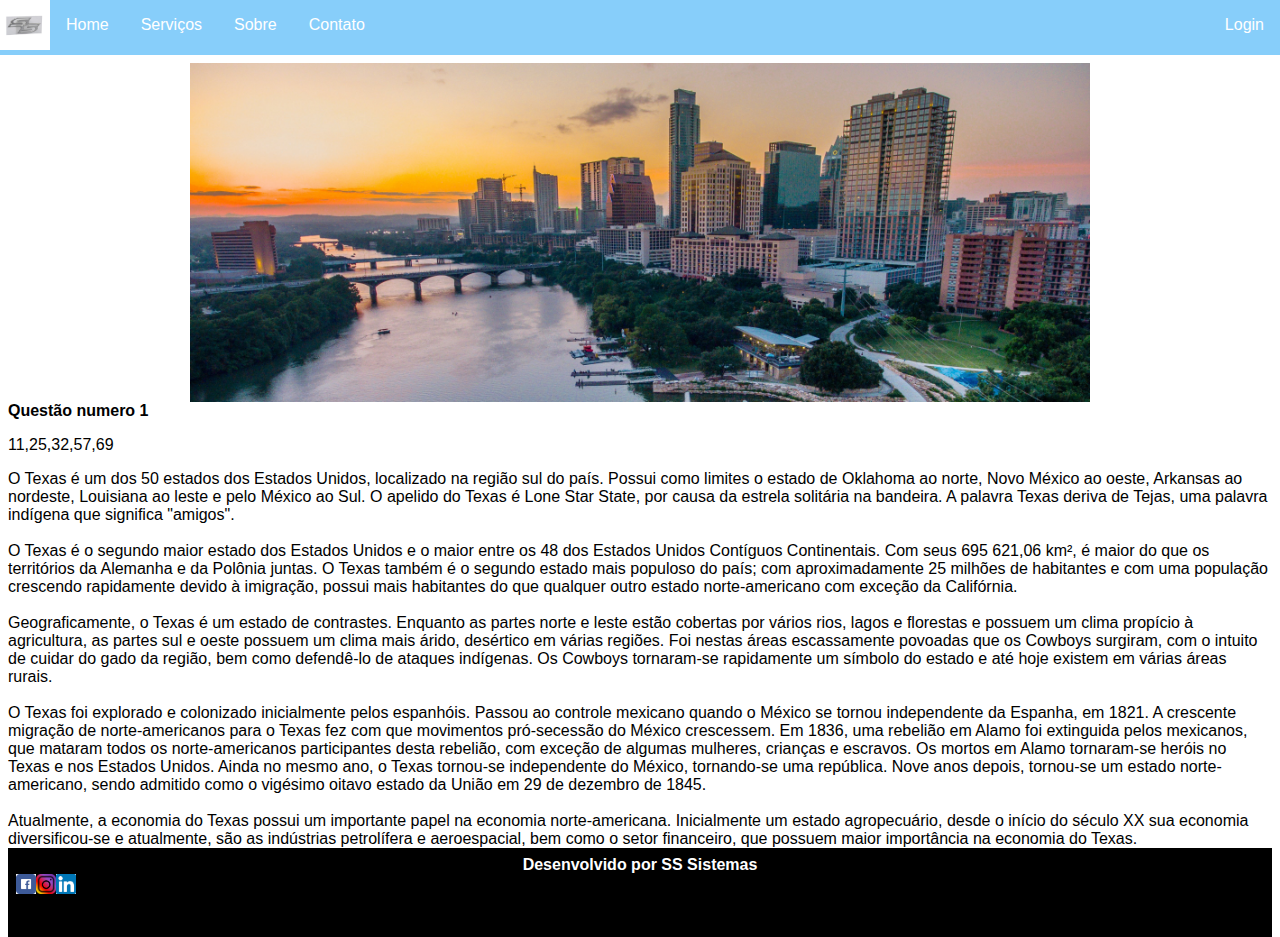
<file: html/work1.html>
<!DOCTYPE html>
<html>
    <head>
        <title>SS Sistemas</title>
        <link rel="stylesheet" href="..\css\work1estilos.css"> 
        <meta charset="utf-8" />
        <script src="https://code.jquery.com/jquery-1.9.1.js"></script>
        <meta http-equiv="Content-Type" content="text/html; charset=UTF-8" />    
    </head>
    <header>
        <ul>
            <li><img class="logo" src="..\img\logo.jpg" alt="Logo da empresa"></li>
            <li><div class="dropdown"><button class="dropbtn">Home</button></div></li>
            <li><div class="dropdown">
                <button class="dropbtn">Serviços</button>
                <div class="dropdown-content">
                <a href="#">Suporte</a>
                <a href="#">Consultoria</a>
                <a href="#">Desenvolvimento</a>
                </div>
            </div></li>
            <li><div class="dropdown"><button class="dropbtn">Sobre</button></div></li>
            <li><div class="dropdown"><button class="dropbtn">Contato</button></div></li>
            <li class="acesso"><div class="dropdown"><button class="dropbtn">Login</button></div></li>
        </ul>
    </header>
    <body>
        <div id="conteudo">
            <div class="austin">
                <img class="austin" src="..\img\austin.jpg" alt="">
            </div>
            <b>Questão numero 1</b>
            <p id="ordem"></p>
            <div>
                <script>
                    var numero;
                    numero = [32, 57, 25, 11, 69];
                    numero.sort(function(a, b){return a - b});
                    document.getElementById("ordem").innerHTML = numero;                
                </script>    
            </div>
            <div>
            O Texas é um dos 50 estados dos Estados Unidos, localizado na região sul do país. 
            Possui como limites o estado de Oklahoma ao norte, Novo México ao oeste, Arkansas ao nordeste, 
            Louisiana ao leste e pelo México ao Sul. O apelido do Texas é Lone Star State, por causa 
            da estrela solitária na bandeira. A palavra Texas deriva de Tejas, uma palavra indígena 
            que significa "amigos".<br><br>

            O Texas é o segundo maior estado dos Estados Unidos e o maior entre os 48 dos Estados Unidos 
            Contíguos Continentais. Com seus 695 621,06 km², é maior do que os territórios da Alemanha e 
            da Polônia juntas. O Texas também é o segundo estado mais populoso do país; com aproximadamente 
            25 milhões de habitantes e com uma população crescendo rapidamente devido à imigração, possui 
            mais habitantes do que qualquer outro estado norte-americano com exceção da Califórnia.<br><br>
        
            Geograficamente, o Texas é um estado de contrastes. Enquanto as partes norte e leste estão 
            cobertas por vários rios, lagos e florestas e possuem um clima propício à agricultura, as 
            partes sul e oeste possuem um clima mais árido, desértico em várias regiões. Foi nestas 
            áreas escassamente povoadas que os Cowboys surgiram, com o intuito de cuidar do gado da região, 
            bem como defendê-lo de ataques indígenas. Os Cowboys tornaram-se rapidamente um símbolo do estado 
            e até hoje existem em várias áreas rurais.<br><br>
        
            O Texas foi explorado e colonizado inicialmente pelos espanhóis. Passou ao controle mexicano 
            quando o México se tornou independente da Espanha, em 1821. A crescente migração de norte-americanos 
            para o Texas fez com que movimentos pró-secessão do México crescessem. Em 1836, uma rebelião em 
            Alamo foi extinguida pelos mexicanos, que mataram todos os norte-americanos participantes desta 
            rebelião, com exceção de algumas mulheres, crianças e escravos. Os mortos em Alamo tornaram-se 
            heróis no Texas e nos Estados Unidos. Ainda no mesmo ano, o Texas tornou-se independente do México, 
            tornando-se uma república. Nove anos depois, tornou-se um estado norte-americano, sendo admitido 
            como o vigésimo oitavo estado da União em 29 de dezembro de 1845.<br><br>
        
            Atualmente, a economia do Texas possui um importante papel na economia norte-americana. 
            Inicialmente um estado agropecuário, desde o início do século XX sua economia diversificou-se e 
            atualmente, são as indústrias petrolífera e aeroespacial, bem como o setor financeiro, que 
            possuem maior importância na economia do Texas.    
            </div>
        </div>
    </body>
    <footer>
        <div class="divrodape">
            Desenvolvido por SS Sistemas
            <div class="icone">
                <ul class="rodape">
                    <li><div><a class="linkfooter" href="https://www.facebook.com/cristiano.schroeder"><img class="imgrod" src="..\img\facebook-icone.png"></a></div></li>
                    <li><div><a class="linkfooter" href="https://www.instagram.com/cristiano_schroeder"><img class="imgrod" src="..\img\Instagram-icone.png"></a></div></li>
                    <li><div><a class="linkfooter" href="https://www.linkedin.com/in/cristiano-schroeder/"><img class="imgrod" src="..\img\linkedin-icone.png"></a></div></li>
                </ul>
            </div>
        </div>
    </footer>
</html>
</file>
